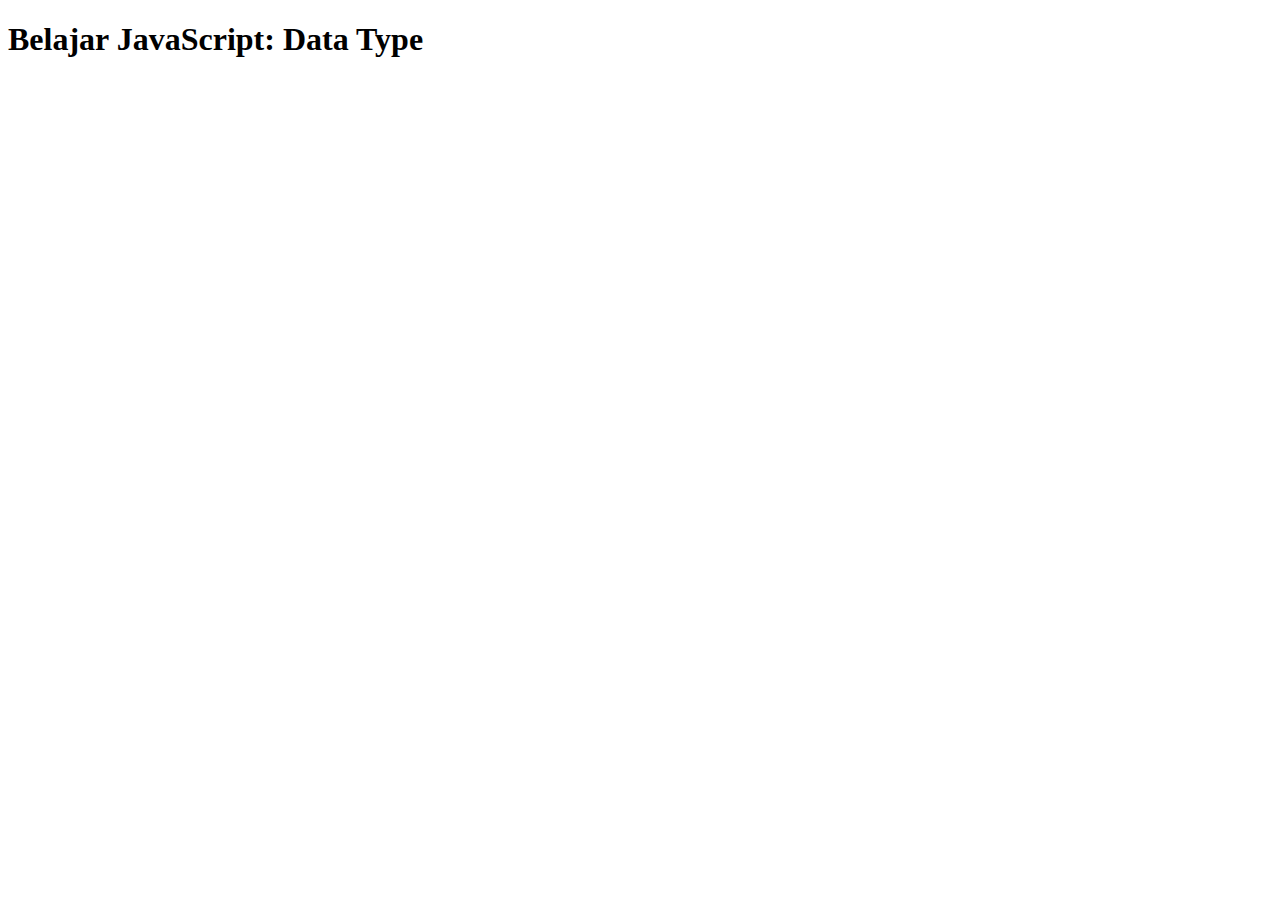
<file: Pemweb Week 6/Praktikum/data_types.html>
<!DOCTYPE html>
<html lang="id">
  <head>
    <meta charset="utf-8" />
    <title>Belajar JavaScript: Tipe Data</title>
  </head>
  <body>
    <h1>Belajar JavaScript: Data Type</h1>
    <script>
      // Number
      let foo = 100;
      let bar = -5000;
      let baz = 0.66634;

      console.log(foo); // 100
      console.log(bar); // -5000
      console.log(baz); // 0.66634

      // String
      let text;

      text = "Hello World";
      console.log(text);

      text = "Sedang belajar JavaScript";
      console.log(text);

      text = "199";
      console.log(text);

      // Type Of
      let num = 199;
      console.log(typeof num); // number

      let word = "199";
      console.log(typeof word); // string

      // Template String
      let name = "Purnama";
      let hello = `Semangat Pagi ${name}`;
      console.log(hello); // Semangat Pagi Purnama

      let myHello = "Semangat Pagi " + name;
      console.log(myHello); // Semangat Pagi Purnama

      // Boolean
      let benar = true;
      let salah = false;

      console.log(benar); // true
      console.log(salah); // false

      // Null
      let myNull = null;
      console.log(myNull); // null

      // Array
      let siswa = ["Andri", "Joko", "Sukma", "Rina", "Sari"];

      console.log(siswa[0]); // Andri
      console.log(siswa[1]); // Joko
      console.log(siswa[2]); // Sukma
      console.log(siswa[3]); // Rina
      console.log(siswa[4]); // Sari

      //   Change Array Value
      let arr = ["andi", "santi", "joko"];

      arr[0] = "alex";
      console.log(arr); // Array [ "alex", "santi", "joko" ]

      arr[3] = "rika";
      console.log(arr); // Array [ "alex", "santi", "joko", "rika" ]

      //   Array Destructuring
      let mahasiswa = ["Andi", "Lisa", "Eko"];
      let [a, b, c] = mahasiswa;

      console.log(a); // Andi
      console.log(b); // Lisa
      console.log(c); // Eko
    </script>
  </body>
</html>
</file>
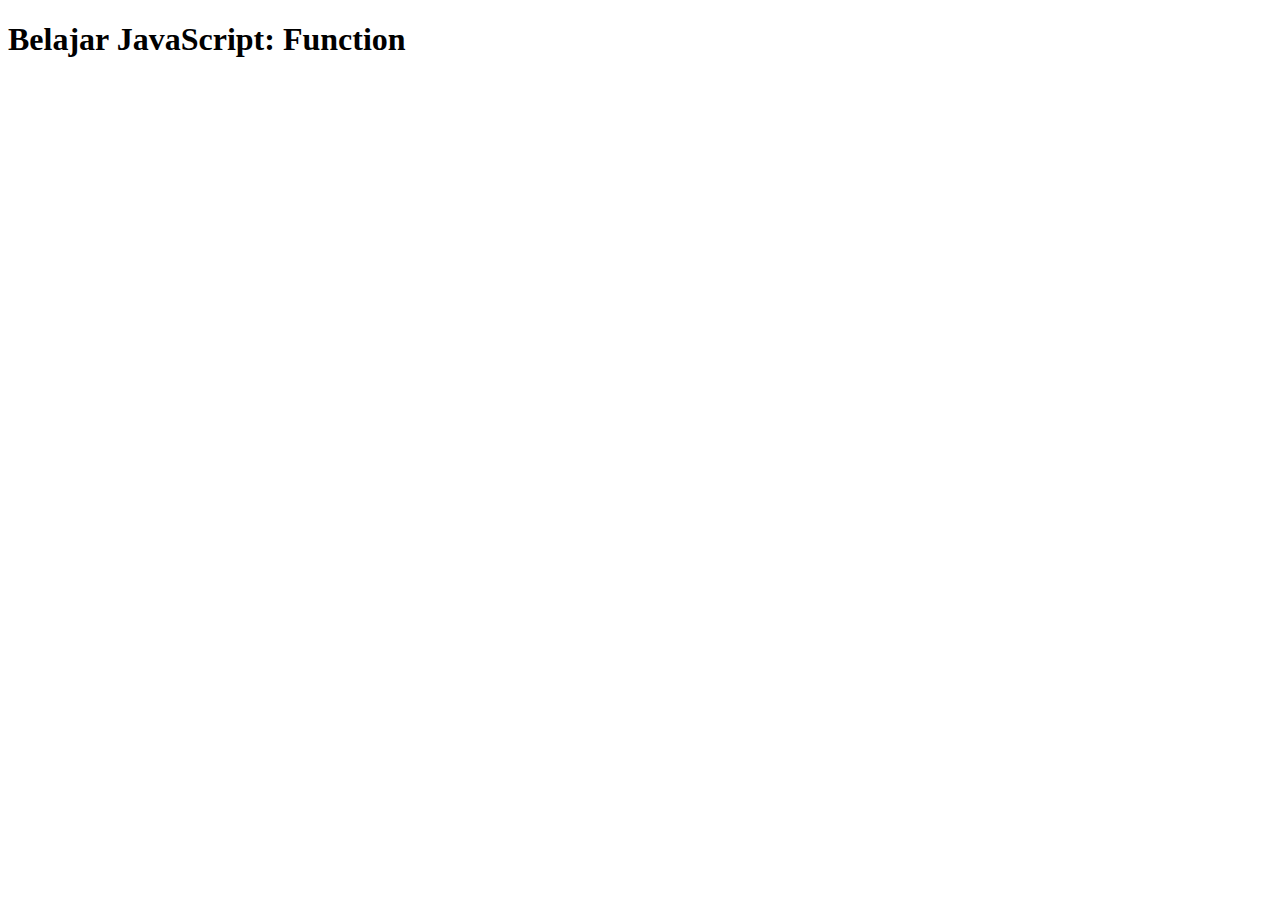
<file: Pemweb Week 6/Praktikum/function.html>
<!DOCTYPE html>
<html lang="id">
  <head>
    <meta charset="utf-8" />
    <title>Belajar JavaScript: Function</title>
  </head>
  <body>
    <h1>Belajar JavaScript: Function</h1>
    <script>
      // Calling Function
      function pagi() {
        console.log("Selamat Pagi");
        console.log("Good Morning");
        console.log("Ohayou Gozaimasu");
        console.log("Buenos Dias");
      }
      pagi();
      pagi();
      pagi();

      // Return Value
      function pagi() {
        return "Semangat Pagi";
      }
      let salam = pagi();
      console.log(salam); // "Semangat Pagi"

      // Parameter & Argument;
      function pagi(siapa) {
        return "Semangat Pagi " + siapa;
      }
      console.log(pagi("Budi")); // Semangat Pagi Budi
      console.log(pagi("Joko")); // Semangat Pagi Joko
      console.log(pagi("Sari")); // Semangat Pagi Sari

      // Default Parameter
      function rata2(a = 10, b = 10, c = 10, d = 10) {
        let hasil = (a + b + c + d) / 4;
        return hasil;
      }
      let nilai1 = rata2();
      console.log(nilai1); // 10
      let nilai2 = rata2(20);
      console.log(nilai2); // 12.5
      let nilai3 = rata2(20, 5, 30);
      console.log(nilai3); // 16.25

      // Normal Function
      function kuadrat(a) {
        return a * a;
      }
      console.log(kuadrat(5)); // 25

      // Const Function
      const kuadrat2 = function (a) {
        return a * a;
      };
      console.log(kuadrat2(5)); // 25

      // Arrow Function
      const kuadrat3 = (a) => {
        return a * a;
      };
      console.log(kuadrat3(5)); // 25

      // Arrow Function
      const kuadrat4 = (a) => a * a;
      console.log(kuadrat4(5)); // 25

      // Arrow Function
      const kuadrat5 = (a) => a * a;
      console.log(kuadrat5(5)); // 25

      // Arrow Function
      const greeting = () => "Semangat Pagi";
      console.log(greeting()); // Semangat Pagi

      // Arrow Function
      const greeting2 = (kapan, siapa) => `Selamat ${kapan}, ${siapa}`;
      console.log(greeting2("Pagi", "Budi")); // Selamat Pagi, Budi

      // Arrow Function
      const greeting3 = (kapan = "Pagi", siapa = "Kawan") =>
        `Selamat ${kapan}, ${siapa}`;

      console.log(greeting3()); //  Selamat Pagi, Kawan
      console.log(greeting3("Sore")); //  Selamat Sore, Kawan
      console.log(greeting3("Malam", "Budi")); //  Selamat Malam, Budi
    </script>
  </body>
</html>
</file>
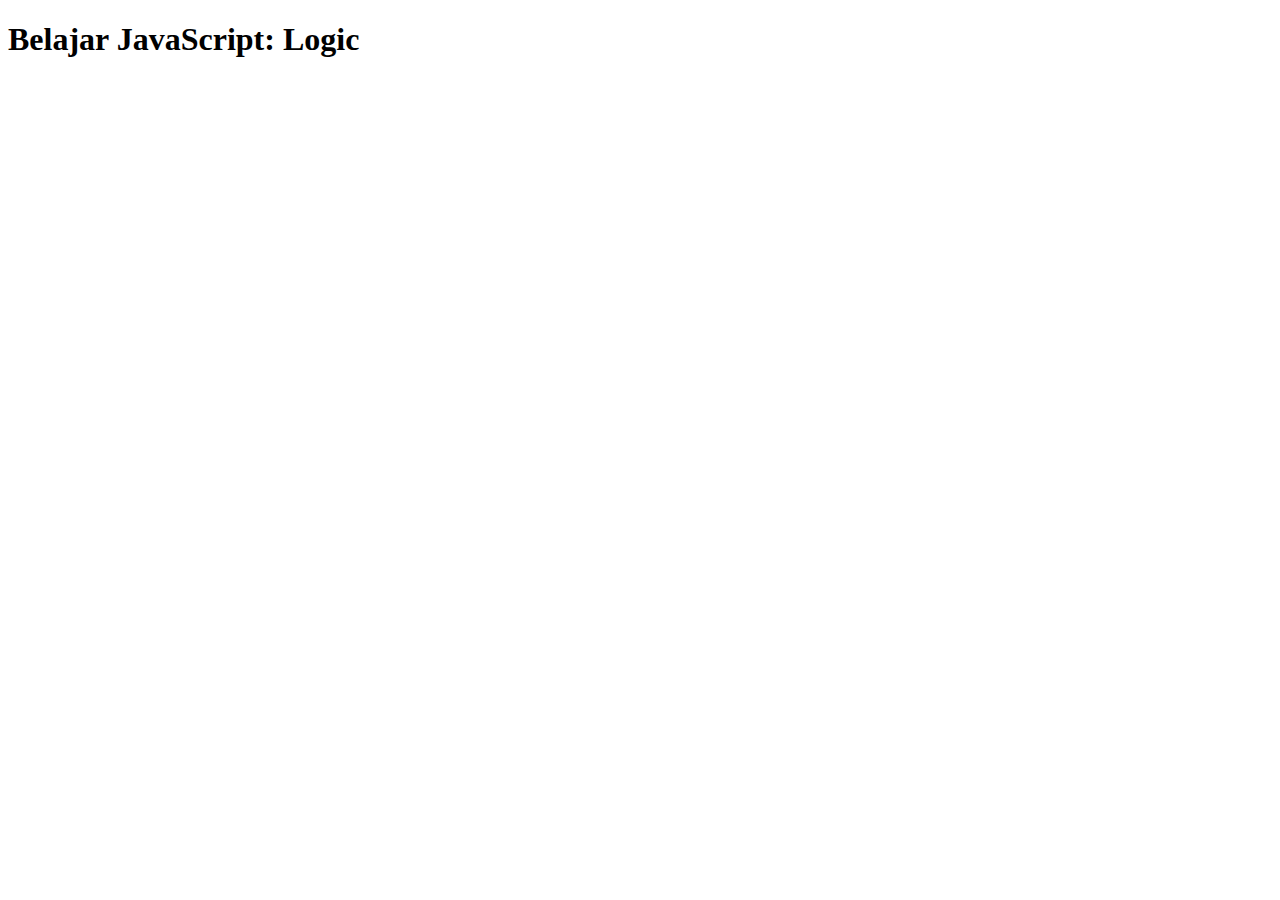
<file: Pemweb Week 6/Praktikum/logic.html>
<!DOCTYPE html>
<html lang="id">
  <head>
    <meta charset="utf-8" />
    <title>Belajar JavaScript: Logic</title>
  </head>
  <body>
    <h1>Belajar JavaScript: Logic</h1>
    <script>
      // IF
      let user = "admin";
      if (user === "admin") {
        console.log("Selamat datang admin...");
      }

      // IF ELSE
      let hari = "selasa";

      if (hari === "senin") {
        console.log("Saatnya kerja...");
      } else {
        console.log("Bukan hari senin...");
      }

      // SWITCH
      let nilai = 6;

      switch (nilai) {
        case 1:
        case 2:
        case 3:
        case 4:
        case 5:
          console.log("Selama ini ngapain aja bro?");
          break;
        case 6:
        case 7:
        case 8:
          console.log("Belajar lebih giat lagi!");
          break;
        case 9:
        case 10:
          console.log("Pertahankan!");
          break;
        default:
          console.log("Masukkan angka 1 - 10");
      }

      // FOR
      for (let i = 100; i >= 0; i = i - 5) {
        console.log(i + " * 5 = " + i * 5);
      }

      // Menampilkan Array
      let siswa = ["Andri", "Joko", "Sukma", "Rina", "Sari"];

      for (let i = 0; i < 5; i++) {
        console.log(siswa[i]);
      }

      // Array Length
      let murid = ["Andri", "Joko", "Sukma", "Rina", "Sari"];
      let jumlah_murid = murid.length;

      console.log("Jumlah murid = " + jumlah_murid);

      for (let i = 0; i < jumlah_murid; i++) {
        console.log(murid[i]);
      }

      // FOR OF ARRAY
      let siswas = ["Andri", "Joko", "Sukma", "Rina", "Sari"];

      for (let i of siswas) {
        console.log(i);
      }
    </script>
  </body>
</html>
</file>
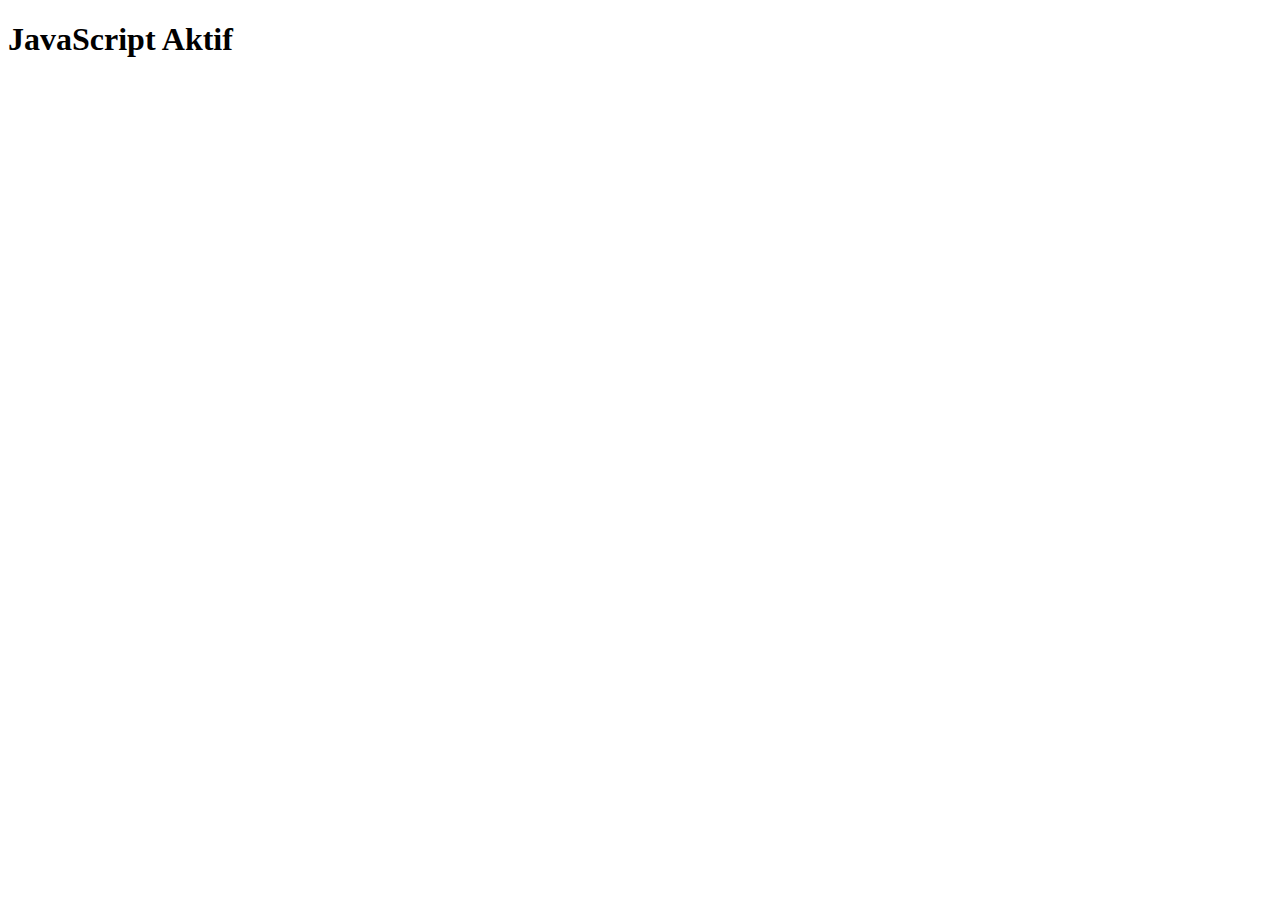
<file: Pemweb Week 6/Praktikum/no_script.html>
<!DOCTYPE html>
<html lang="id">
<head>
  <meta charset="utf-8">
  <title> Belajar JavaScript: No Script</title>
</head>
<body>
  <h1 id="myH1"></h1>
  <script>
    document.getElementById('myH1').innerHTML='JavaScript Aktif';
  </script>
  <noscript>
    <h2>JavaScript tidak aktif, mohon diaktifkan untuk bisa mengakses halaman ini<h2>
  </noscript>
</body>
</html>
</file>
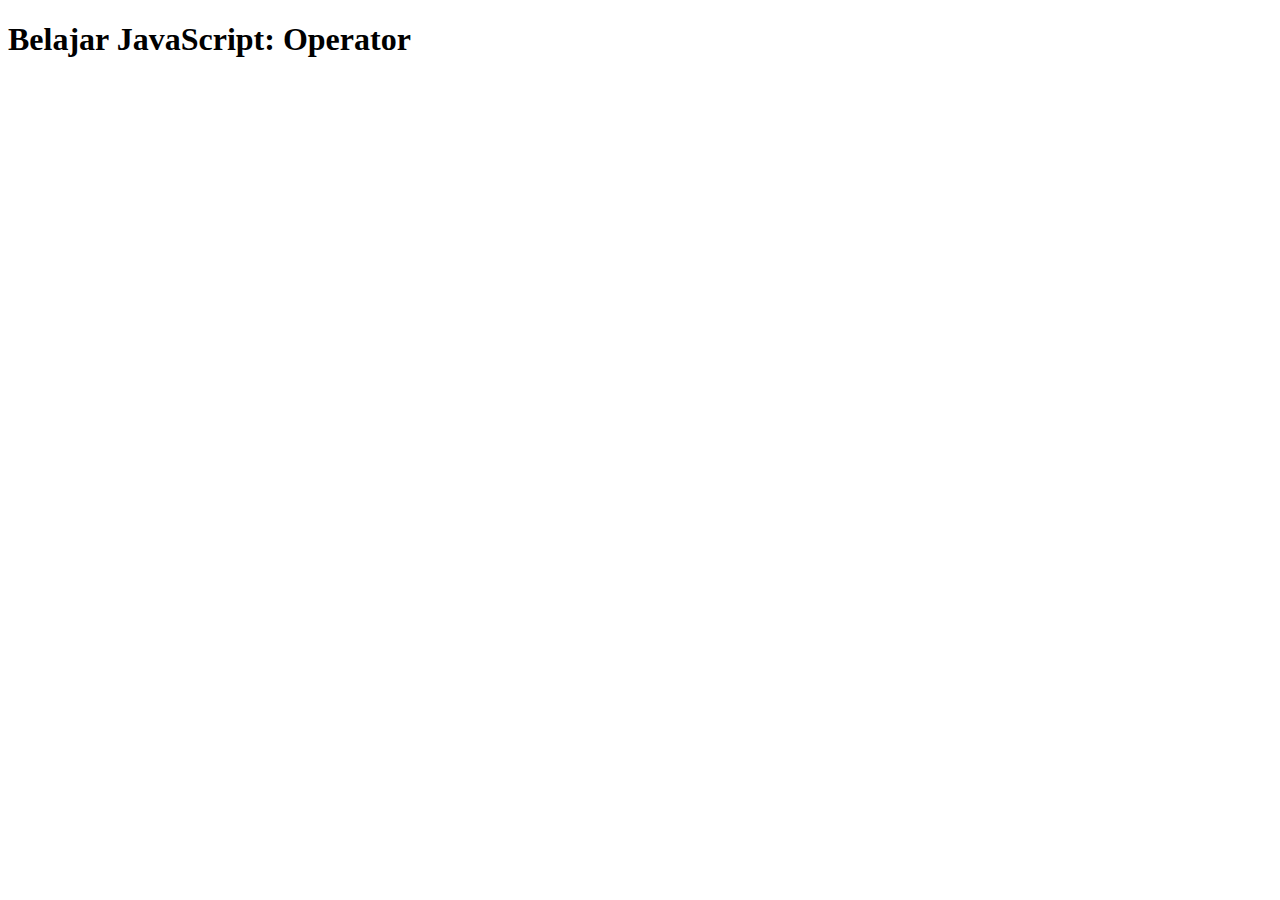
<file: Pemweb Week 6/Praktikum/operator.html>
<!DOCTYPE html>
<html lang="id">
  <head>
    <meta charset="utf-8" />
    <title>Belajar JavaScript</title>
  </head>
  <body>
    <h1>Belajar JavaScript: Operator</h1>
    <script>
      // Aritmatika
      let foo;

      foo = +100;
      console.log(foo); // 100

      foo = -22;
      console.log(foo); // -22

      foo = 30 + 5;
      console.log(foo); // 35

      foo = 3.33 + 9.02;
      console.log(foo); // 12.35

      foo = 9 * 7;
      console.log(foo); // 63

      foo = 9 ** 2;
      console.log(foo); // 81

      foo = 6 + 8 / 2 + 6;
      console.log(foo); // 16

      foo = 30 % 7;
      console.log(foo); // 2

      // Increment & Decrement
      let val;

      val = 7;
      console.log(++val); // 8
      console.log(val); // 8

      val = 7;
      console.log(val++); // 7
      console.log(val); // 8

      val = 7;
      console.log(--val); // 6
      console.log(val); // 6

      val = 7;
      console.log(foo--); // 7
      console.log(val); // 6

      // Spread Operator
      let nilai1 = ["a", "b", "c", "d"];
      console.log(nilai1); // Array [ "a", "b", "c", "d" ]

      let nilai2 = [1, 2, 3, 4];
      console.log(nilai2); // Array [ 1, 2, 3, 4 ]

      let nilai3 = [...nilai1, "e", "f"];
      console.log(nilai3); // Array [ "a", "b", "c", "d", "e", "f" ]

      let nilai4 = [0, ...nilai2, 5, 6];
      console.log(nilai4); // Array [ 0, 1, 2, 3, 4, 5, 6 ]

      let nilai5 = [...nilai2, ...nilai3];
      console.log(nilai5); // Array [ 1, 2, 3, 4, "a", "b", "c", "d", "e", "f" ]

      // Spread Operator Object
      let mahasiswa = {
        nama: "Budi",
        umur: 19,
        jurusan: "Informatika",
      };

      let mahasiswa1 = {
        ...mahasiswa,
        umur: 20,
        tempatLahir: "Surabaya",
      };

      console.log(mahasiswa1); // {nama: "Budi", umur: 20, jurusan: "Informatika", tempatLahir: "Surabaya"}
    </script>
  </body>
</html>
</file>
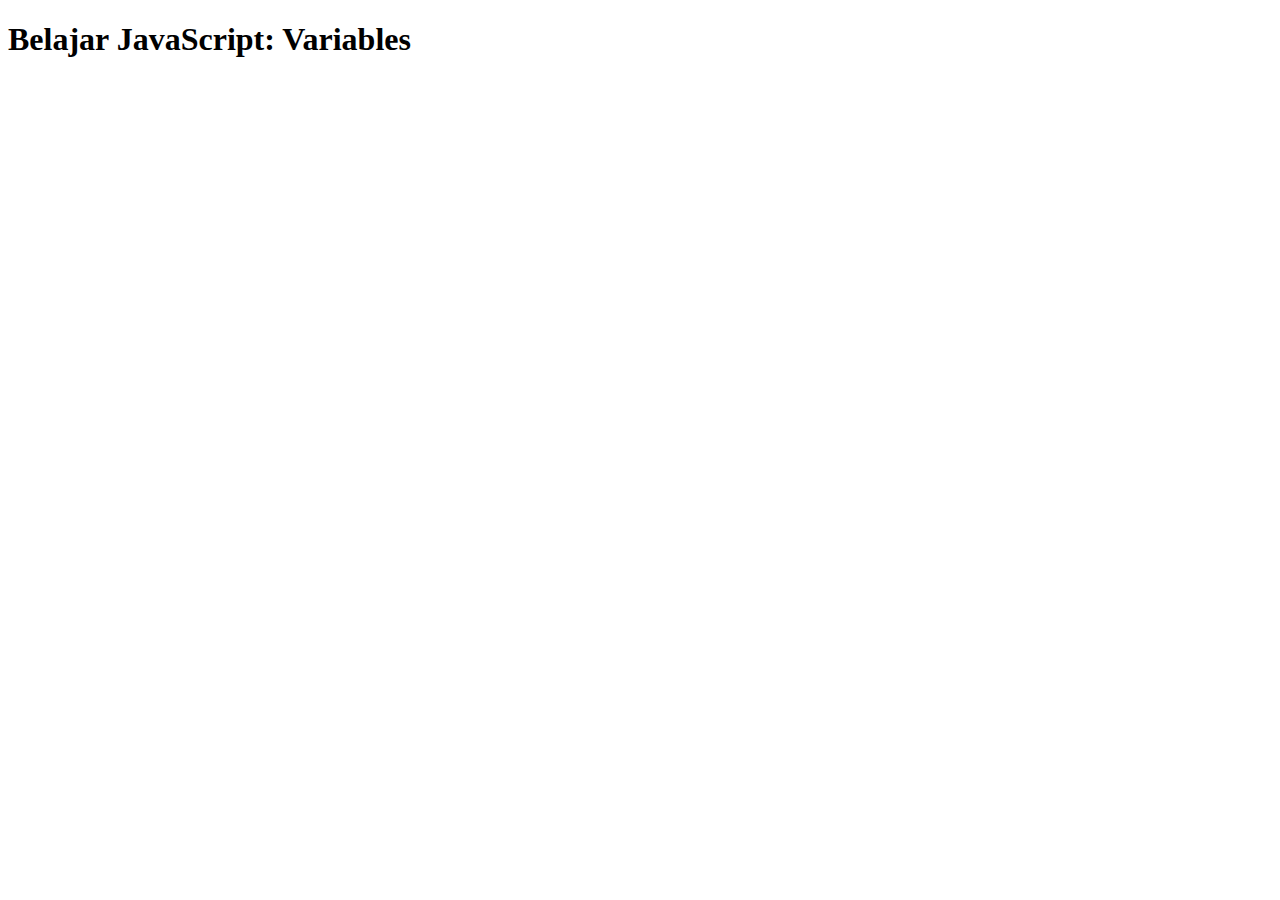
<file: Pemweb Week 6/Praktikum/variables.html>
<!DOCTYPE html>
<html lang="id">
  <head>
    <meta charset="utf-8" />
    <title>Belajar JavaScript</title>
  </head>
  <body>
    <h1>Belajar JavaScript: Variables</h1>
    <script>
      // Deklarasi Variabel
      var angka1;
      let angka2;

      // Mengisi Nilai Variabel
      let angka;
      angka = 192;
      console.log(angka);

      // Inisialisasi Variabe
      let angka3 = 192;
      console.log(angka3); // 192

      // Typeless Programming Language
      let foo;
      foo = "Selamat Pagi";
      console.log(foo); // Selamat Pagi

      foo = 1234.56;
      console.log(foo); // 1234.56

      foo = "Selamat Malam";
      console.log(foo); // Selamat Malam

      foo = false;
      console.log(foo); // false

      // Konstanta
      const PI = 3.14;
      const SEMANGAT_PAGI = "Semangat Pagi";

      console.log(PI); // 3.14
      console.log(SEMANGAT_PAGI); // Semangat Pagi

      // Konstanta Error
      // const PHI = 3.14;
      // PHI = 4.14; // TypeError: Assignment to constant variable

      // const SALAM_PAGI; // SyntaxError: Missing initializer in const declaration
      // SALAM_PAGI = "Selamat Pagi";
    </script>
  </body>
</html>
</file>
